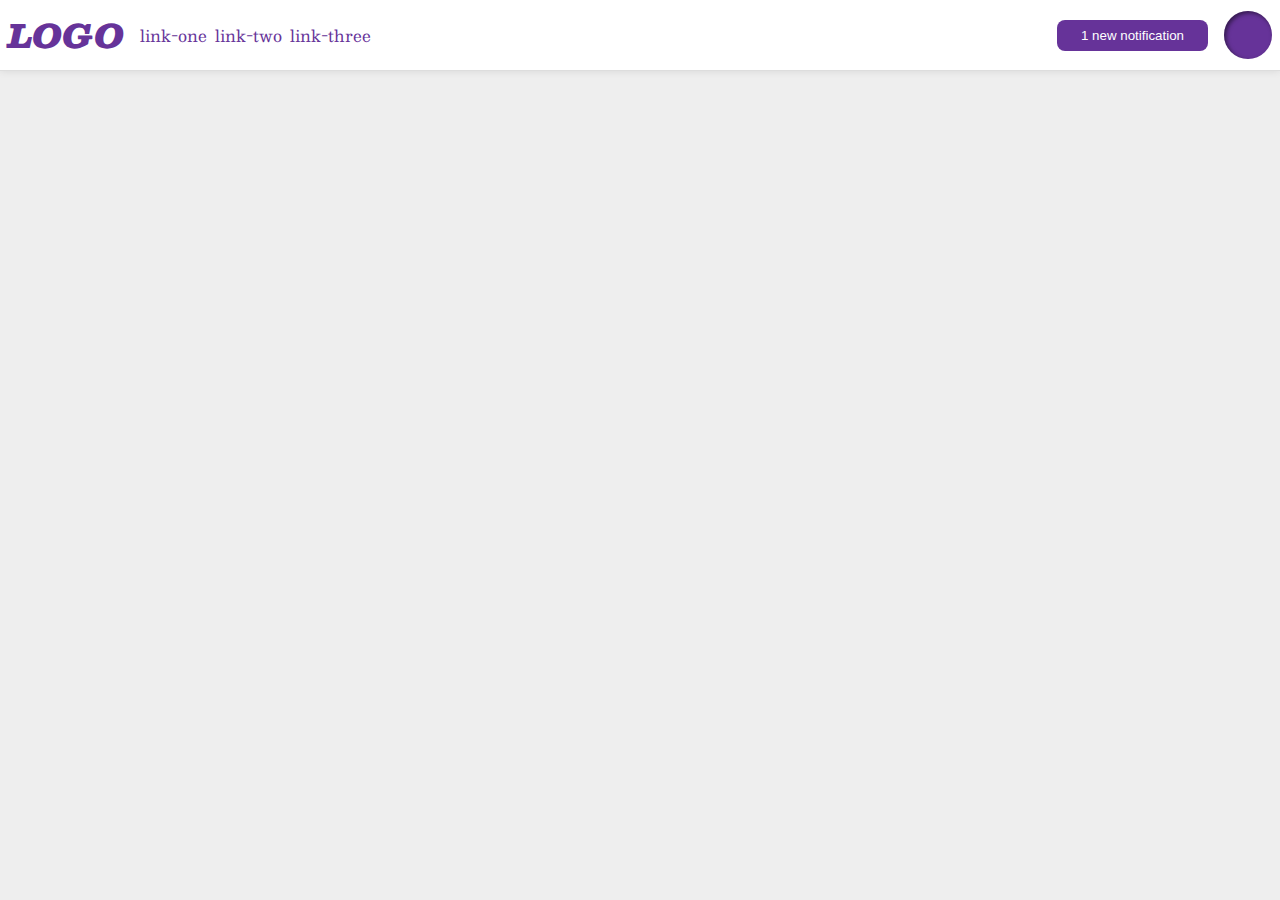
<file: flex/03-flex-header-2/index.html>
<!DOCTYPE html>
<html lang="en">
  <head>
    <meta charset="UTF-8">
    <meta http-equiv="X-UA-Compatible" content="IE=edge">
    <meta name="viewport" content="width=device-width, initial-scale=1.0">
    <title>Flex Header 2</title>
    <link rel="stylesheet" href="style.css">
  </head>
  <body>
    <div class="header">
      <div class="container1">
        <div class="logo">
          LOGO
        </div>
        <ul class="links">
          <li><a href="google.com">link-one</a></li>
          <li><a href="google.com">link-two</a></li>
          <li><a href="google.com">link-three</a></li>
        </ul>
      </div>
      <div class="container2">
        <button class="notifications">
          1 new notification
        </button>
        <div class="profile-image"></div>
      </div>
    </div>
  </body>
</html>
</file>
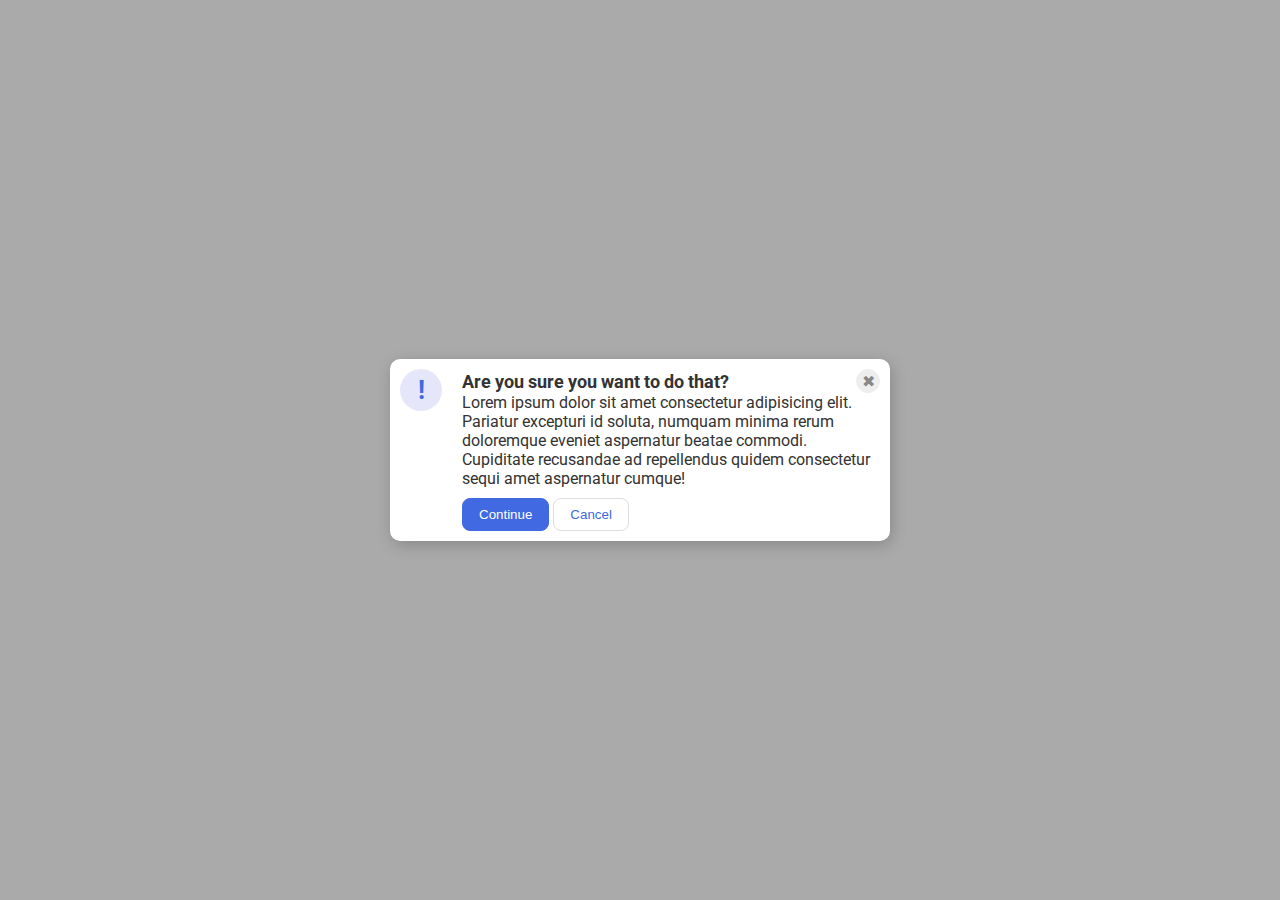
<file: flex/05-flex-modal/index.html>
<!DOCTYPE html>
<html lang="en">
  <head>
    <meta charset="UTF-8">
    <meta http-equiv="X-UA-Compatible" content="IE=edge">
    <meta name="viewport" content="width=device-width, initial-scale=1.0">
    <link rel="stylesheet" href="style.css">
    <title>Modal</title>
  </head>
  <body>
    <div class="modal">
        <div class="icon">!</div>
        <div class="container1">
            <div class="header">Are you sure you want to do that?
              <button class="close-button">✖</button>
            </div>
            <div class="text">Lorem ipsum dolor sit amet consectetur adipisicing elit. Pariatur excepturi id soluta, numquam minima rerum doloremque eveniet aspernatur beatae commodi. Cupiditate recusandae ad repellendus quidem consectetur sequi amet aspernatur cumque!</div>
            <button class="continue">Continue</button>
            <button class="cancel">Cancel</button>
        </div>
    </div>
  </body>
</html>
</file>
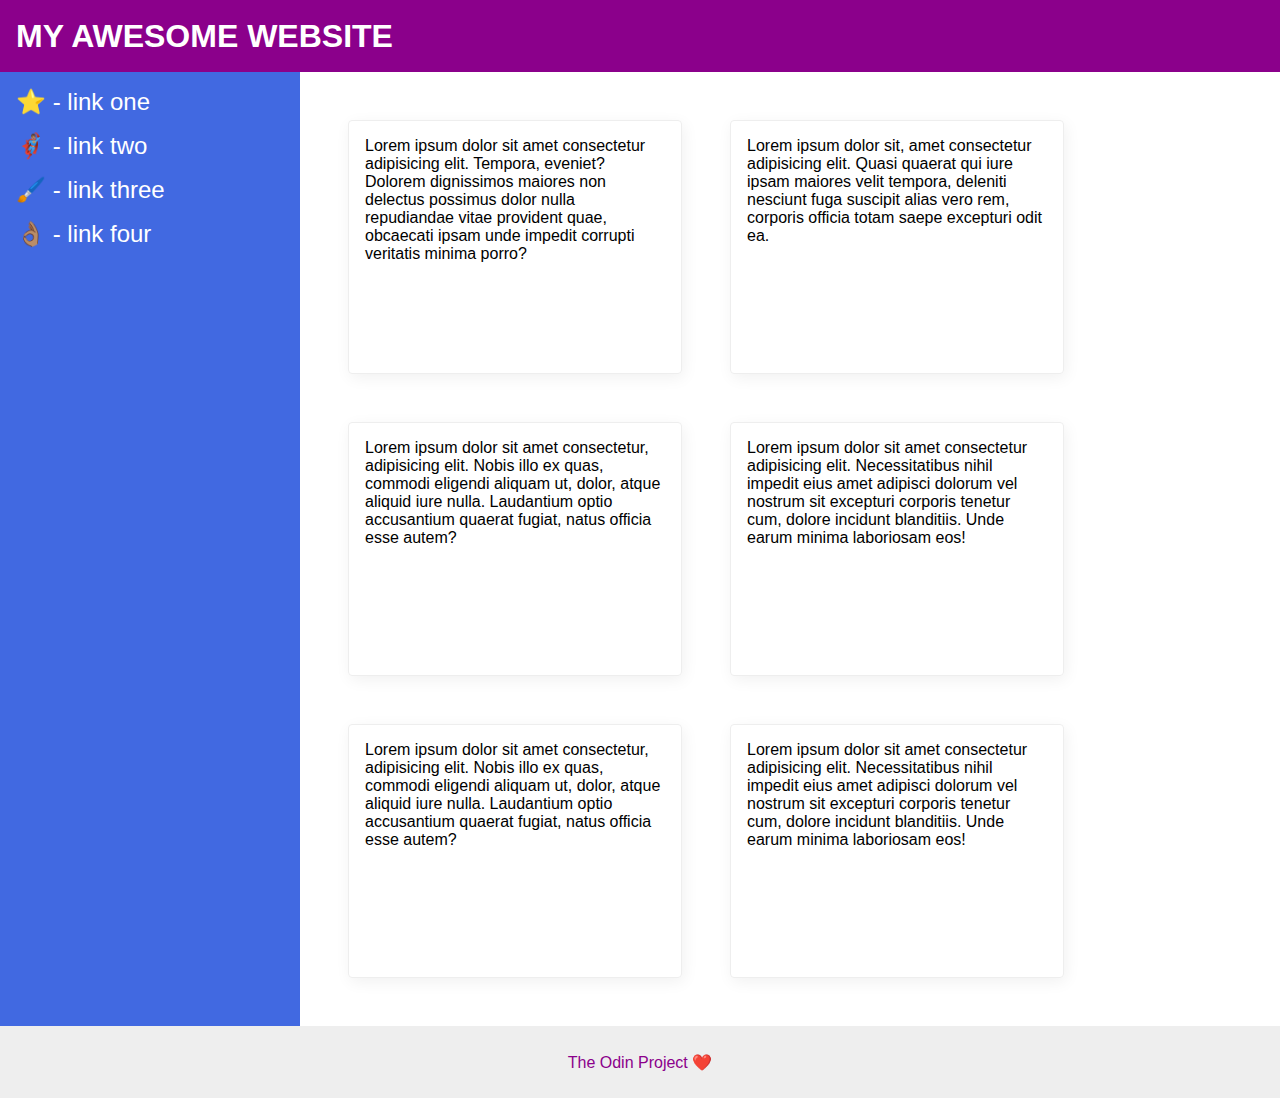
<file: flex/07-flex-layout-2/index.html>
<!DOCTYPE html>
<html lang="en">
  <head>
    <meta charset="UTF-8">
    <meta http-equiv="X-UA-Compatible" content="IE=edge">
    <meta name="viewport" content="width=device-width, initial-scale=1.0">
    <title>The Holy Grail</title>
    <link rel="stylesheet" href="style.css">
  </head>
  <body>
    <div class="main-content">
      <div class="header">
        MY AWESOME WEBSITE
      </div>
      <div class="center">
        <div class="sidebar">
          <ul>
            <li><a href="#">⭐ - link one</a></li>
            <li><a href="#">🦸🏽‍♂️ - link two</a></li>
            <li><a href="#">🖌️ - link three</a></li>
            <li><a href="#">👌🏽 - link four</a></li>
          </ul>
        </div>
        <div class="card-wrapper">
          <div class="card">Lorem ipsum dolor sit amet consectetur adipisicing elit. Tempora, eveniet? Dolorem dignissimos maiores non delectus possimus dolor nulla repudiandae vitae provident quae, obcaecati ipsam unde impedit corrupti veritatis minima porro?</div>
          <div class="card">Lorem ipsum dolor sit, amet consectetur adipisicing elit. Quasi quaerat qui iure ipsam maiores velit tempora, deleniti nesciunt fuga suscipit alias vero rem, corporis officia totam saepe excepturi odit ea.</div>
          <div class="card">Lorem ipsum dolor sit amet consectetur, adipisicing elit. Nobis illo ex quas, commodi eligendi aliquam ut, dolor, atque aliquid iure nulla. Laudantium optio accusantium quaerat fugiat, natus officia esse autem?</div>
          <div class="card">Lorem ipsum dolor sit amet consectetur adipisicing elit. Necessitatibus nihil impedit eius amet adipisci dolorum vel nostrum sit excepturi corporis tenetur cum, dolore incidunt blanditiis. Unde earum minima laboriosam eos!</div>
          <div class="card">Lorem ipsum dolor sit amet consectetur, adipisicing elit. Nobis illo ex quas, commodi eligendi aliquam ut, dolor, atque aliquid iure nulla. Laudantium optio accusantium quaerat fugiat, natus officia esse autem?</div>
          <div class="card">Lorem ipsum dolor sit amet consectetur adipisicing elit. Necessitatibus nihil impedit eius amet adipisci dolorum vel nostrum sit excepturi corporis tenetur cum, dolore incidunt blanditiis. Unde earum minima laboriosam eos!</div>
        </div>
      </div>
      </div>

    <div class="footer">
      The Odin Project ❤️
    </div>
  </body>
</html>
</file>
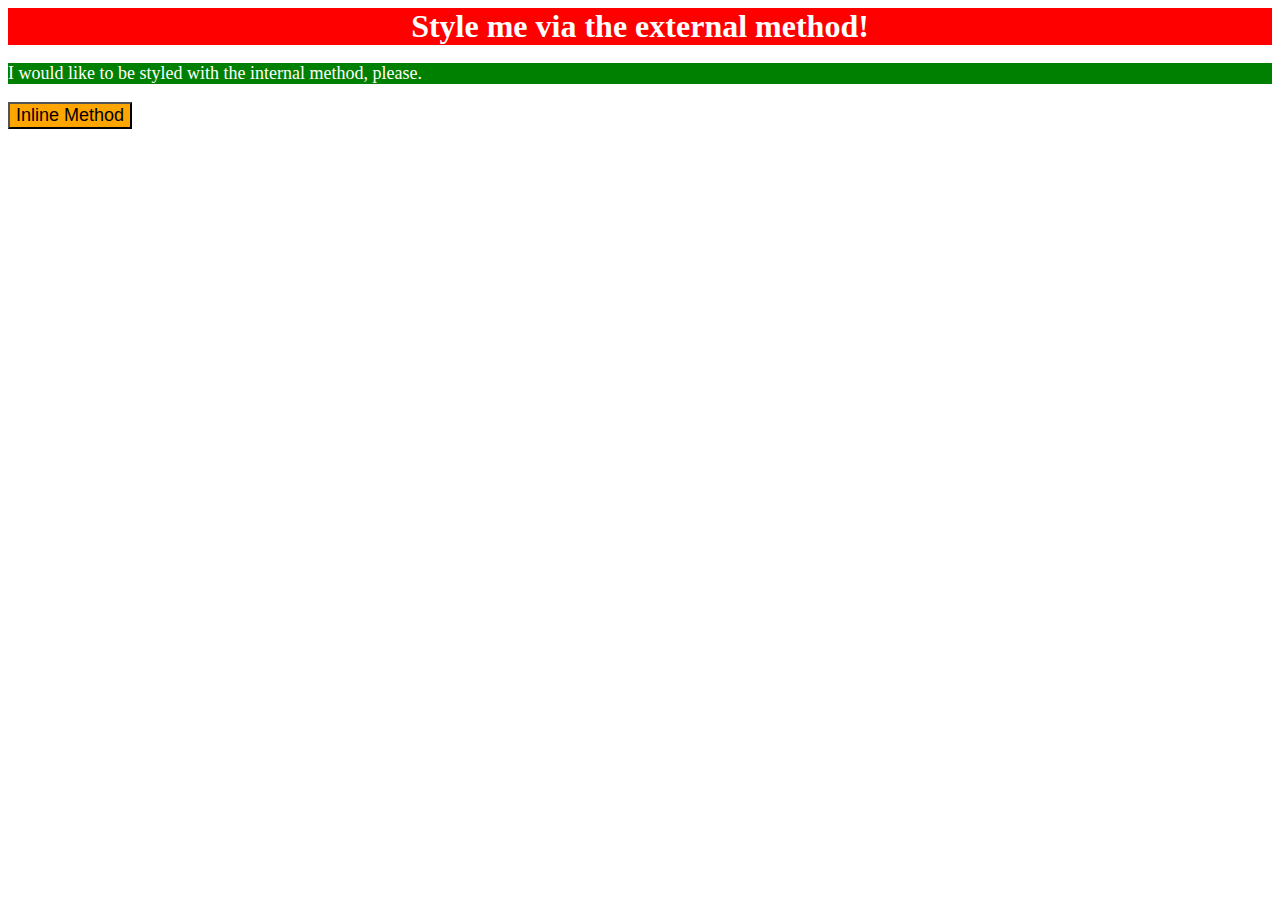
<file: foundations/01-css-methods/index.html>
<!DOCTYPE html>
<html lang="en">
  <head>
    <meta charset="UTF-8">
    <meta http-equiv="X-UA-Compatible" content="IE=edge">
    <meta name="viewport" content="width=device-width, initial-scale=1.0">
    <title>Methods for Adding CSS</title>
    <link rel="stylesheet" href="style.css" />
    <style>
      p {
          background-color: green;
          color: white;
          font-size: 18px;
      }
    </style>
  </head>
  <body>
    <div>Style me via the external method!</div>
    <p>I would like to be styled with the internal method, please.</p>
    <button style="background-color: orange; font-size: 18px;">Inline Method</button>
  </body>
</html>
</file>
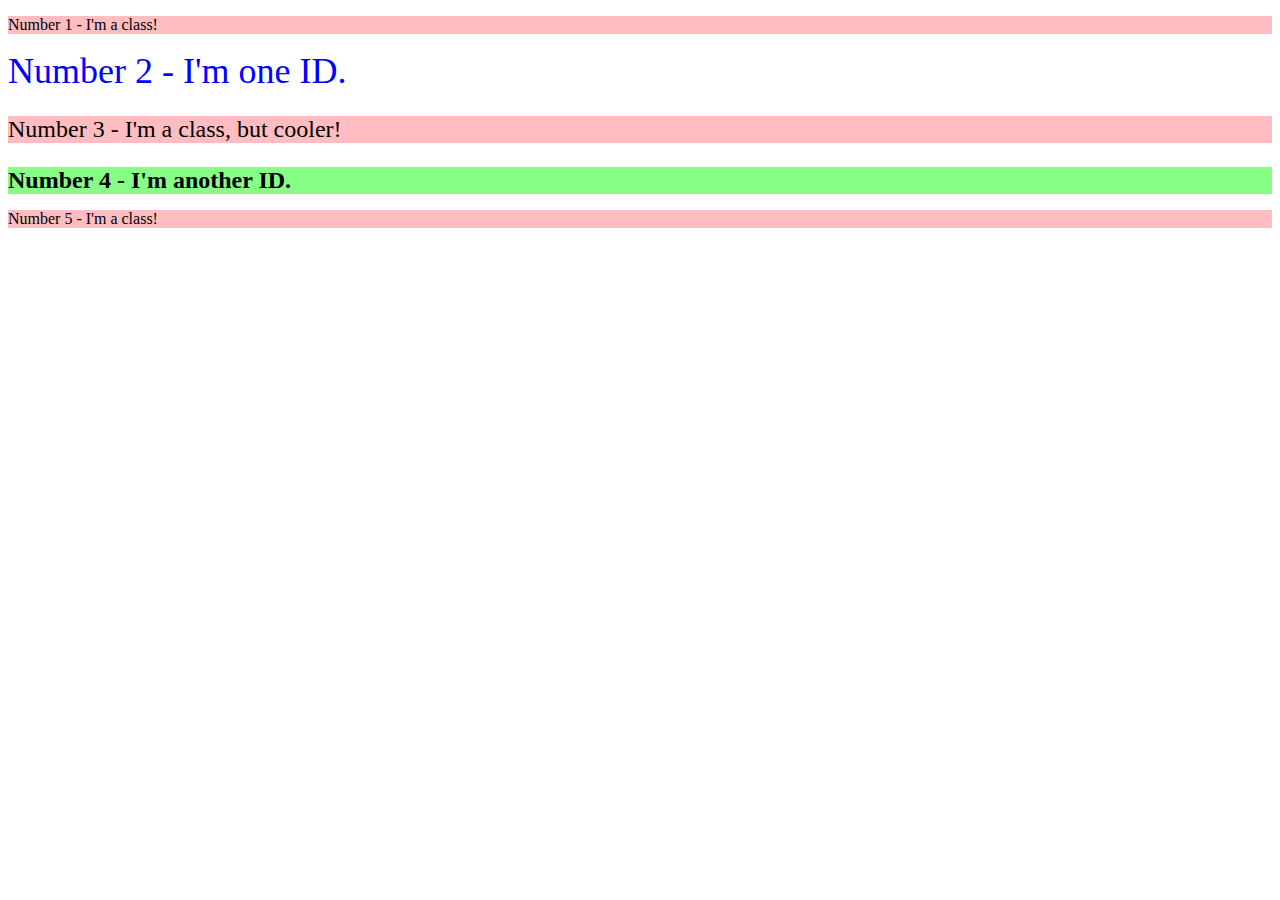
<file: foundations/02-class-id-selectors/index.html>
<!DOCTYPE html>
<html lang="en">
  <head>
    <meta charset="UTF-8">
    <meta http-equiv="X-UA-Compatible" content="IE=edge">
    <meta name="viewport" content="width=device-width, initial-scale=1.0">
    <title>Class and ID Selectors</title>
    <link rel="stylesheet" href="style.css">
  </head>
  <body>
    <p class="pink-paragraph">Number 1 - I'm a class!</p>
    <div id="num2">Number 2 - I'm one ID.</div>
    <p class="pink-paragraph" id="cooler">Number 3 - I'm a class, but cooler!</p>
    <div id="num4">Number 4 - I'm another ID.</div>
    <p class="pink-paragraph">Number 5 - I'm a class!</p>
  </body>
</html>
</file>
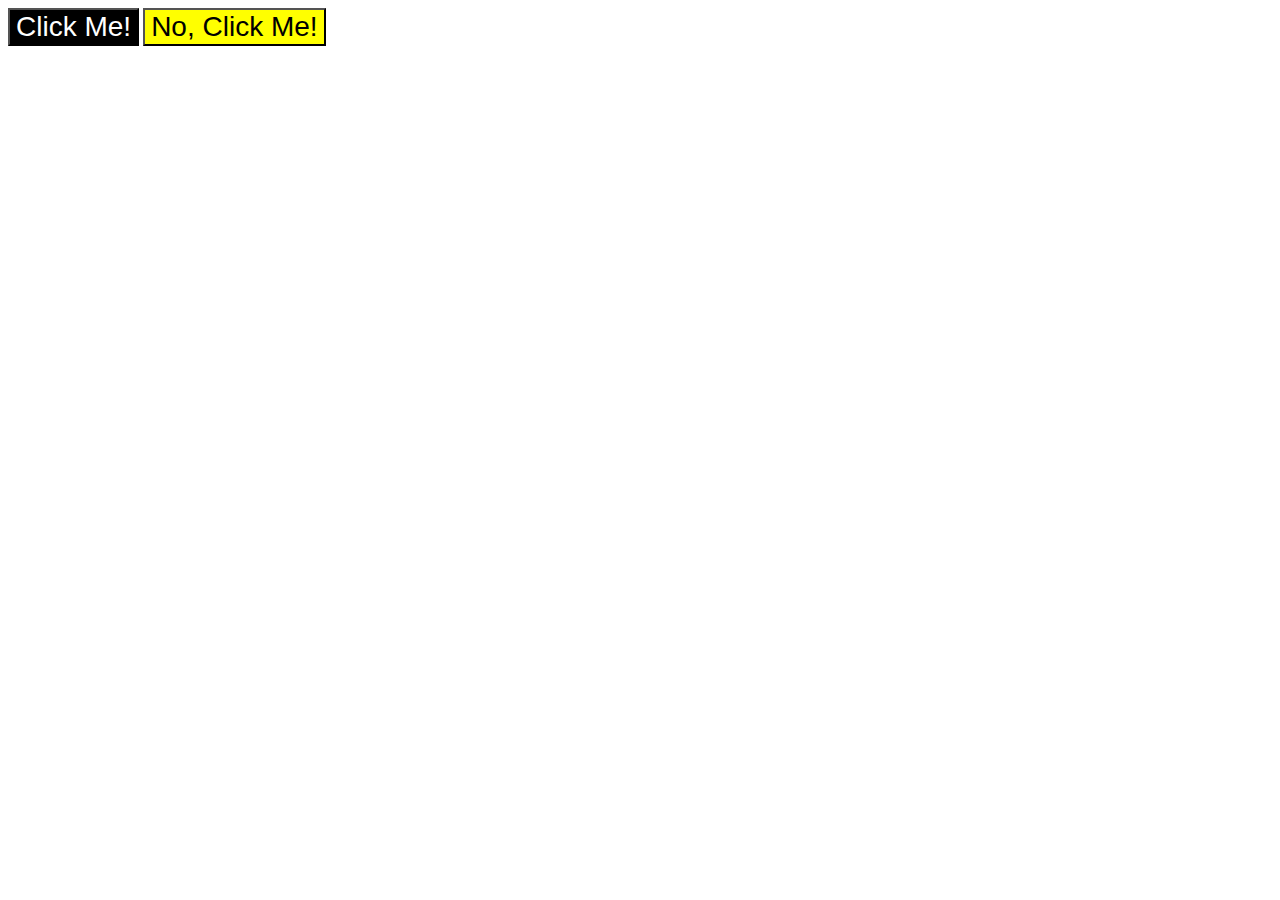
<file: foundations/03-grouping-selectors/index.html>
<!DOCTYPE html>
<html lang="en">
  <head>
    <meta charset="UTF-8">
    <meta http-equiv="X-UA-Compatible" content="IE=edge">
    <meta name="viewport" content="width=device-width, initial-scale=1.0">
    <title>Grouping Selectors</title>
    <link rel="stylesheet" href="style.css">
  </head>
  <body>
    <button class="first">Click Me!</button>
    <button class="second">No, Click Me!</button>
  </body>
</html>
</file>
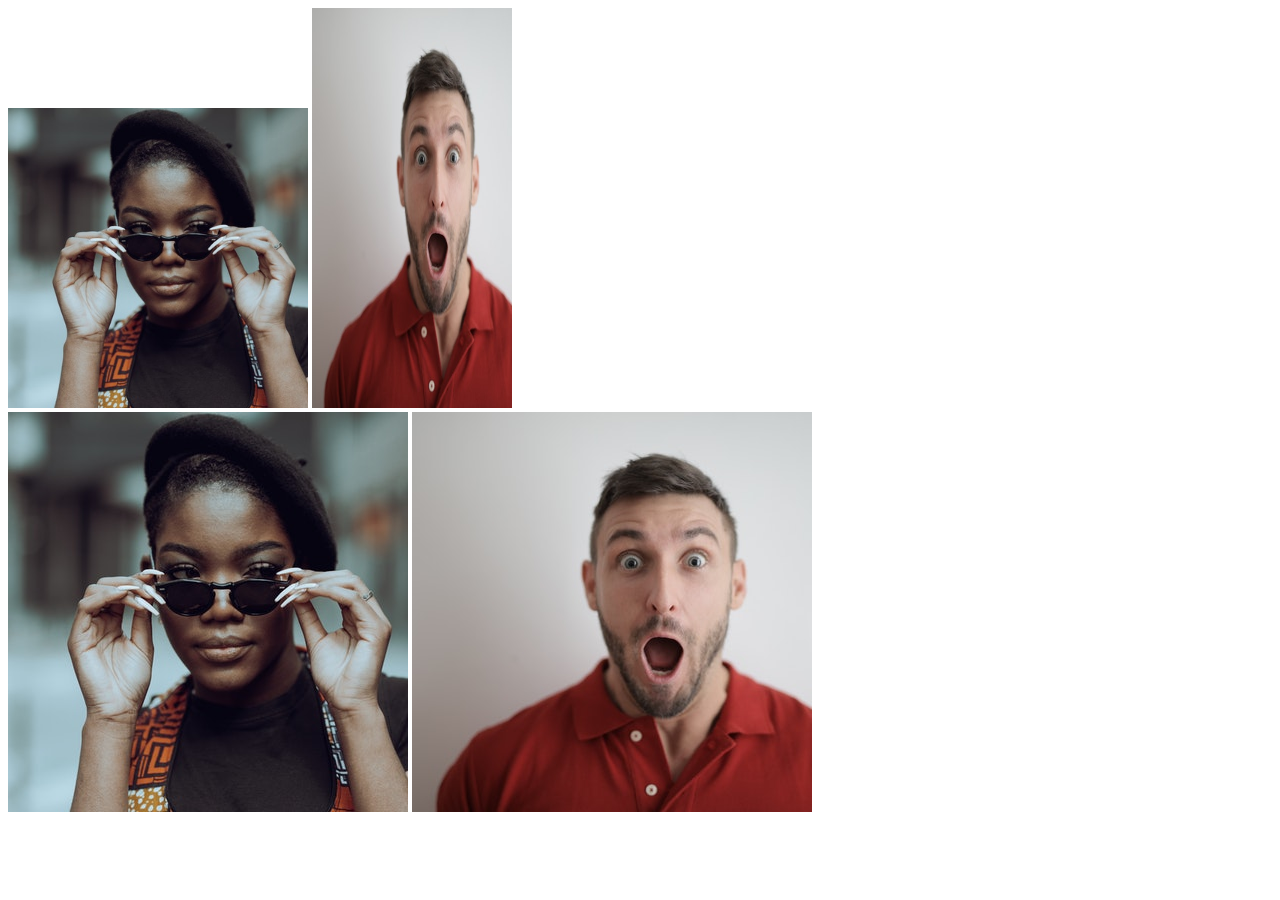
<file: foundations/04-chaining-selectors/index.html>
<!DOCTYPE html>
<html lang="en">
  <head>
    <meta charset="UTF-8">
    <meta http-equiv="X-UA-Compatible" content="IE=edge">
    <meta name="viewport" content="width=device-width, initial-scale=1.0">
    <title>Chaining Selectors</title>
    <link rel="stylesheet" href="style.css">
  </head>
  <body>
    <!-- Check image source path. Review Foundations lesson - Links and Images -->
    <!-- Use the classes BELOW this line -->
    <div>
      <img class="avatar proportioned" src="images/pexels-katho-mutodo-8434791.jpg" alt="Woman with glasses">
      <img class="avatar distorted" src="images/pexels-andrea-piacquadio-3777931.jpg" alt="Man with surprised expression">
    </div>
    <!-- Use the classes ABOVE this line -->
    <div>
      <img class="original proportioned" src="images/pexels-katho-mutodo-8434791.jpg" alt="Woman with glasses">
      <img class="original distorted" src="images/pexels-andrea-piacquadio-3777931.jpg" alt="Man with surprised expression">
    </div>
  </body>
</html>
</file>
<file: flex/03-flex-header-2/style.css>
/* this is some magical font-importing.  
you'll learn about it later. */
@import url('https://fonts.googleapis.com/css2?family=Besley:ital,wght@0,400;1,900&display=swap');

* {
  /* border: solid firebrick 10px; */
}
body {
  margin: 0;
  background: #eee;
  font-family: Besley, serif;
}

.header {
  background: white;
  border-bottom: 1px solid #ddd;
  box-shadow: 0 0 8px rgba(0,0,0,.1);
  display: flex;
  padding: 8px;
  justify-content: space-between;
}

.profile-image {
  background: rebeccapurple;
  box-shadow: inset 2px 2px 4px rgba(0,0,0,.5);
  border-radius: 50%;
  width: 48px;
  height: 48px;
}

.logo {
  color: rebeccapurple;
  font-size: 32px;
  font-weight: 900;
  font-style: italic;
}

button {
  border: none;
  border-radius: 8px;
  background: rebeccapurple;
  color: white;
  padding: 8px 24px;
}

a {
  /* this removes the line under our links */
  text-decoration: none;
  color: rebeccapurple;
}

ul {
  list-style-type: none;
  display: flex;
  justify-content: space-between; 
  padding-inline-start: 0;
  gap: 8px;
  margin: 0;
  padding: 0;
}


.container1 {
  display: flex;
  align-items: center;
  gap: 16px;
}

.container2 {
  display: flex;
  margin-left: auto;
  gap: 16px;
  align-items: center;
}
</file>
<file: flex/05-flex-modal/style.css>
@import url('https://fonts.googleapis.com/css2?family=Roboto:wght@400;700&display=swap');

html, body {
  height: 100%; 
}

body {
  font-family: Roboto, sans-serif;
  margin: 0;
  background: #aaa;
  color: #333;
  /* I'll give you this one for free lol */
  display: flex;
  align-items: center;
  justify-content: center;
}

.modal {
  background: white;
  width: 480px;
  border-radius: 10px;
  box-shadow: 2px 4px 16px rgba(0,0,0,.2);
  /* border: solid firebrick 10px;*/
  display: flex;
  padding: 10px;
  gap: 10px;
}

.icon {
  color: royalblue;
  font-size: 26px;
  font-weight: 700;
  background: lavender;
  width: 42px;
  height: 42px;
  border-radius: 50%;
  display: flex;
  align-items: center;
  justify-content: center;
  flex-shrink: 0;
  padding: 0;
  margin-right: 10px;
}

.close-button {
  background: #eee;
  border-radius: 50%;
  color: #888;
  font-weight: 400;
  font-size: 16px;
  height: 24px;
  width: 24px;
  display: flex;
  align-items: center;
  justify-content: center;
  border: 1px solid #eee;
  padding: 0;
}

button {
  cursor: pointer;
  padding: 8px 16px;
  border-radius: 8px;
}

button.continue {
  background: royalblue;
  border: 1px solid royalblue;
  color: white;
}

button.cancel {
  background: white;
  border: 1px solid #ddd;
  color: royalblue;
}


.header {
  /* border: solid firebrick 10px;*/
  display: flex;
  justify-content: space-between;
  align-items: center;
  font-size: large;
  font-weight: bold;
}

.text {
  margin-bottom: 10px;
}
</file>
<file: flex/07-flex-layout-2/style.css>
body {
  font-family: -apple-system, BlinkMacSystemFont, 'Segoe UI', Roboto, Oxygen, Ubuntu, Cantarell, 'Open Sans', 'Helvetica Neue', sans-serif;
  margin: 0;
  min-height: 100vh;
  display: flex;
  flex-direction: column;
}

.header {
  height: 72px;
  background: darkmagenta;
  color: white;
  font-size: 32px;
  font-weight: 900;
  display: flex;
  align-items: center;
  padding: 0 16px;
}

.footer {
  height: 72px;
  background: #eee;
  color: darkmagenta;
  display: flex;
  justify-content: center;
  align-items: center;
  flex-shrink: 1;
}

.sidebar {
  width: 300px;
  background: royalblue;
  box-sizing: border-box;
  align-items: stretch;
  flex-shrink: 0;
  padding: 16px;
  /*border: solid 10px firebrick; */
}

.card {
  border: 1px solid #eee;
  box-shadow: 2px 4px 16px rgba(0,0,0,.06);
  border-radius: 4px;
  display: flex;
  flex-wrap: wrap;
  /* border: solid firebrick 10px; */
  height: 220px;
  width: 300px;
  padding: 16px;
  margin: 16px;
}

.main-content {
  display: flex;
  flex-direction: column;
  flex-grow: 1;
  flex-shrink: 0;
  padding: 0;
  margin: 0;
  /* border: solid firebrick 10px; */
  /* align-items: stretch; */
}

.center {
  display: flex;
  /* border: solid firebrick 10px; */
  flex: 1;
}

.card-wrapper {
  display: flex;
  flex-wrap: wrap;
  flex: 1;
  gap: 16px;
  /* border: solid firebrick 10px; */
  justify-content: flex-start;
  align-items: center;
  padding: 32px;
  /* Curious to see how they achieved 3 items per row, unless that
  just had to do with the viewport of the device the screenshot 
  is from */
  /* margin-right: 180px; */
}

ul {
  list-style: none;
  /* border: solid 10px firebrick; */
  display: flex;
  flex-direction: column;
  align-self: flex-start;
  padding: 0;
  margin: 0;
}

a {
  text-decoration: none;
  color: white;
  font-size: 24px;
}

li {
  margin-bottom: 16px;
  /* border: solid 10px firebrick; */
}
</file>
<file: foundations/01-css-methods/style.css>
div {
    background-color: red;
    color: white;
    font-size: 32px;
    text-align: center;
    font-weight: bold;
}
</file>
<file: foundations/02-class-id-selectors/style.css>
.pink-paragraph {
    background-color: rgb(255, 189, 193);
}

#num2 {
   color: rgb(0, 0, 255); 
   font-size: 36px;
}

#cooler {
    font-size: 24px;
}

#num4 {
    background-color: rgb(135, 255, 135);
    font-size: 24px;
    font-weight: bold;
}
</file>
<file: foundations/03-grouping-selectors/style.css>
.first,
.second {
    font-size: 28px;
    font-family: Helvetica, "Times New Roman", sans-serif;
}

.first {
    background-color: black;
    color: white;
}

.second {
    background-color: yellow;
}
</file>
<file: foundations/04-chaining-selectors/style.css>
/* Add CSS Styling */

.avatar.proportioned {
    height: auto;
    width: 300px;
}

.avatar.distorted {
    height: 400px;
    width: 200px;
}
</file>
